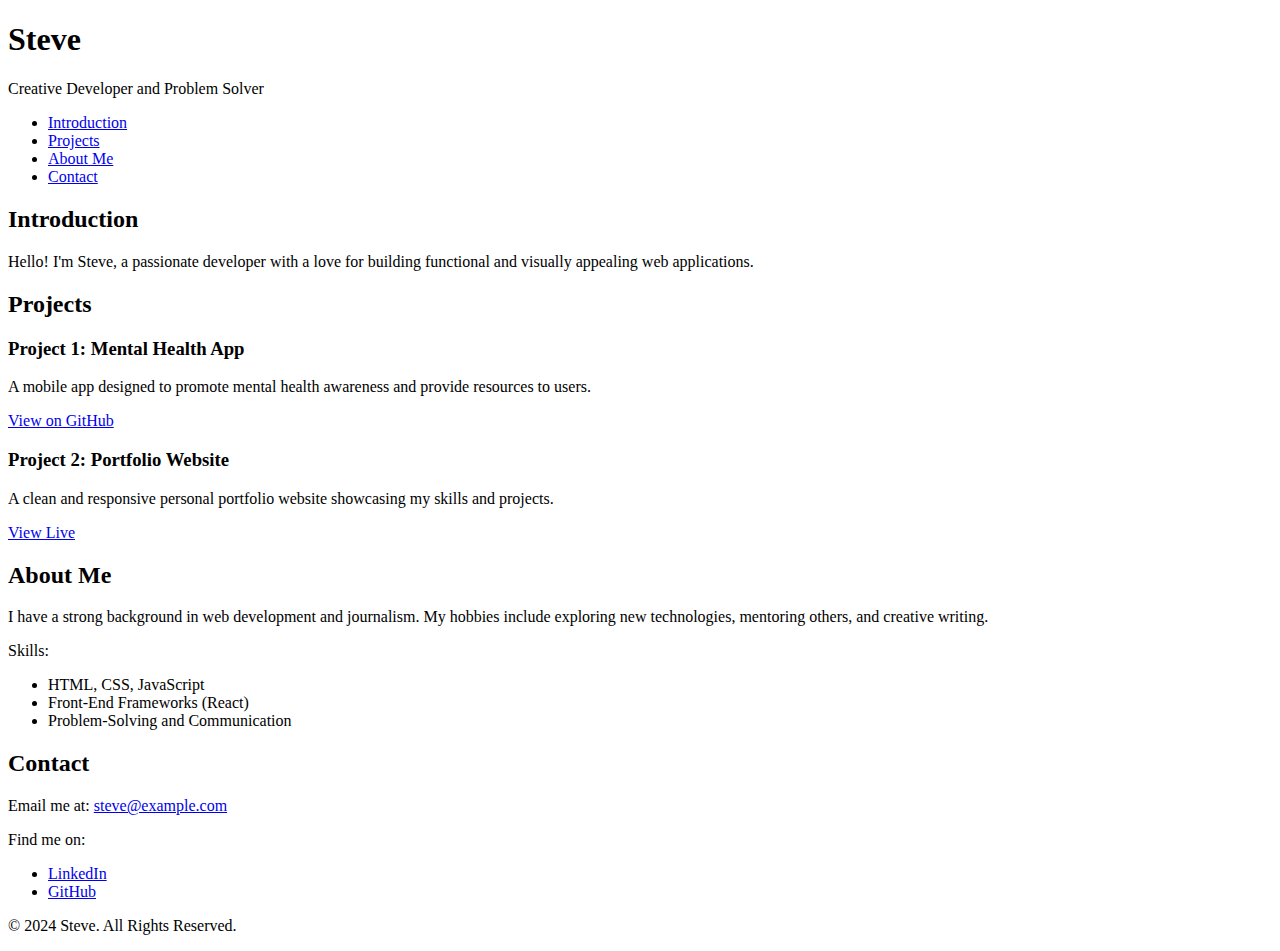
<file: portfolio/index.html>
<!DOCTYPE html>
<html lang="en">
<head>
    <meta charset="utf-8">
    <meta name="viewport" content="width=device-width, initial-scale=1.0">
    <title>Steve - Personal Portfolio</title>
</head>
<body>
    <header>
        <h1>Steve</h1>
        <p>Creative Developer and Problem Solver</p>
    </header>
    <nav>
        <ul>
            <li><a href="#introduction">Introduction</a></li>
            <li><a href="#projects">Projects</a></li>
            <li><a href="#about">About Me</a></li>
            <li><a href="#contact">Contact</a></li>
        </ul>
    </nav>
    <section id="introduction">
        <h2>Introduction</h2>
        <p>Hello! I'm Steve, a passionate developer with a love for building functional and visually appealing web applications.</p>
    </section>
    <section id="projects">
        <h2>Projects</h2>
        <article class="project">
            <h3>Project 1: Mental Health App</h3>
            <p>A mobile app designed to promote mental health awareness and provide resources to users.</p>
            <a href="https://github.com/yourusername/mental-health-app" target="_blank">View on GitHub</a>
        </article>
        <article class="project">
            <h3>Project 2: Portfolio Website</h3>
            <p>A clean and responsive personal portfolio website showcasing my skills and projects.</p>
            <a href="https://yourportfolio.com" target="_blank">View Live</a>
        </article>
    </section>
    <section id="about">
        <h2>About Me</h2>
        <p>I have a strong background in web development and journalism. My hobbies include exploring new technologies, mentoring others, and creative writing.</p>
        <p>Skills:</p>
        <ul>
            <li>HTML, CSS, JavaScript</li>
            <li>Front-End Frameworks (React)</li>
            <li>Problem-Solving and Communication</li>
        </ul>
    </section>
    <section id="contact">
        <h2>Contact</h2>
        <p>Email me at: <a href="mailto:steve@example.com">steve@example.com</a></p>
        <p>Find me on:</p>
        <ul>
            <li><a href="https://linkedin.com/in/steve" target="_blank">LinkedIn</a></li>
            <li><a href="https://github.com/steve" target="_blank">GitHub</a></li>
        </ul>
    </section>
    <footer>
        <p>&copy; 2024 Steve. All Rights Reserved.</p>
    </footer>
</body>
</html>
</file>
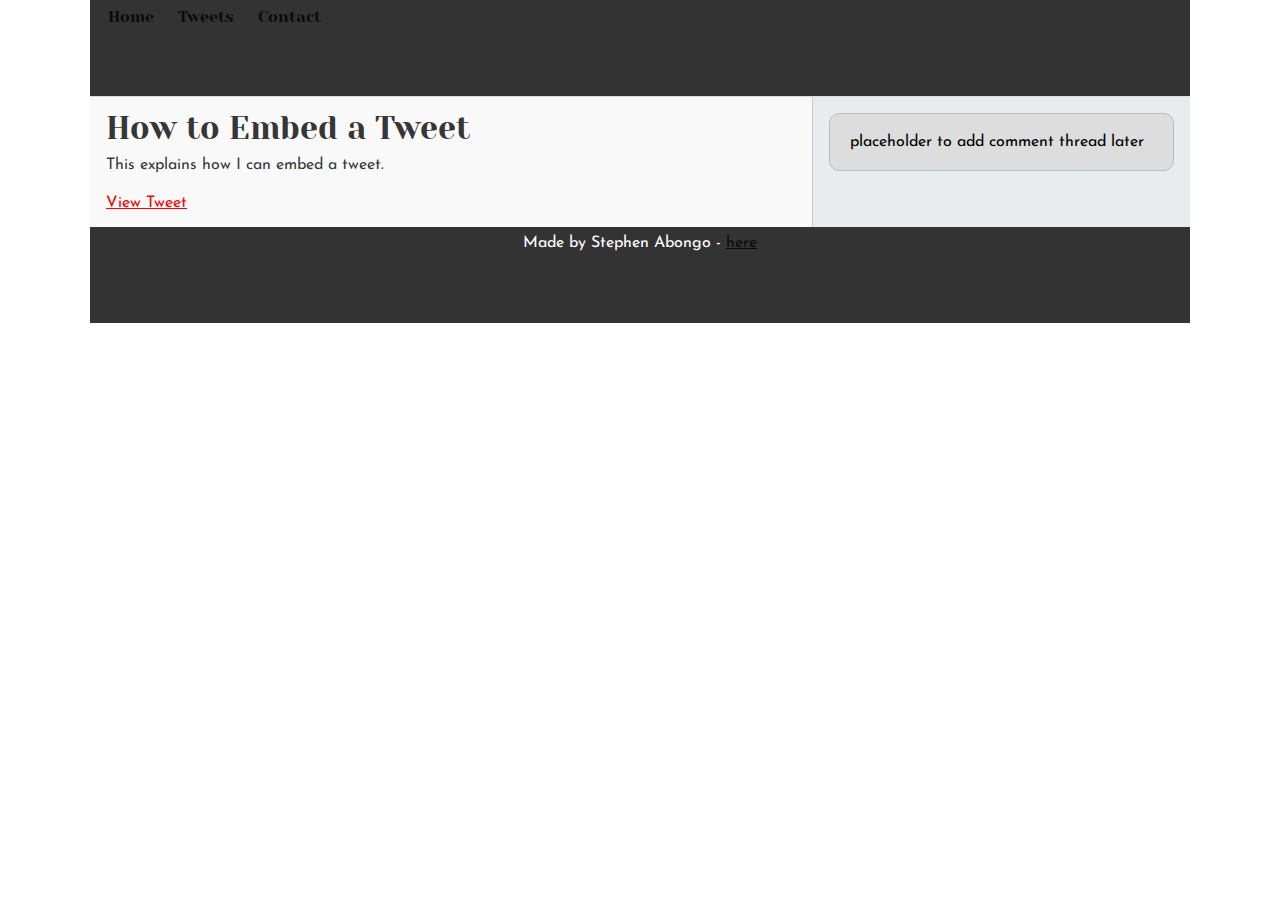
<file: css_basic/tweets.html>
<!DOCTYPE html>
<html lang="en">
<head>
    <meta charset="UTF-8">
    <meta name="viewport" content="width=device-width, initial-scale=1.0">
    <title>Embedding a Tweet</title>
    <link href="base.css" rel="stylesheet">
<link href="styles.css" rel="stylesheet">
</head>
<body>
    <header>
        <ul>
            <li><a href="index.html">Home</a></li>
            <li><a href="tweets.html">Tweets</a></li>
            <li><a href="contact.html">Contact</a></li>
        </ul>
    </header>
    <main>
        <article>
            <h1>How to Embed a Tweet</h1>
            <p>This explains how I can embed a tweet.</p>
            <blockquote class="twitter-tweet">
                <a href="https://twitter.com/username/status/tweet_id">View Tweet</a>
            </blockquote>
            <script async src="https://platform.twitter.com/widgets.js" charset="utf-8"></script>
        </article>
        <aside>
            <p>placeholder to add comment thread later</p>
        </aside>
    </main>
    <footer>
        <p>Made by Stephen Abongo - <a href="https://example.com" target="_blank">here</a></p>
    </footer>
</body>
</html>
</file>
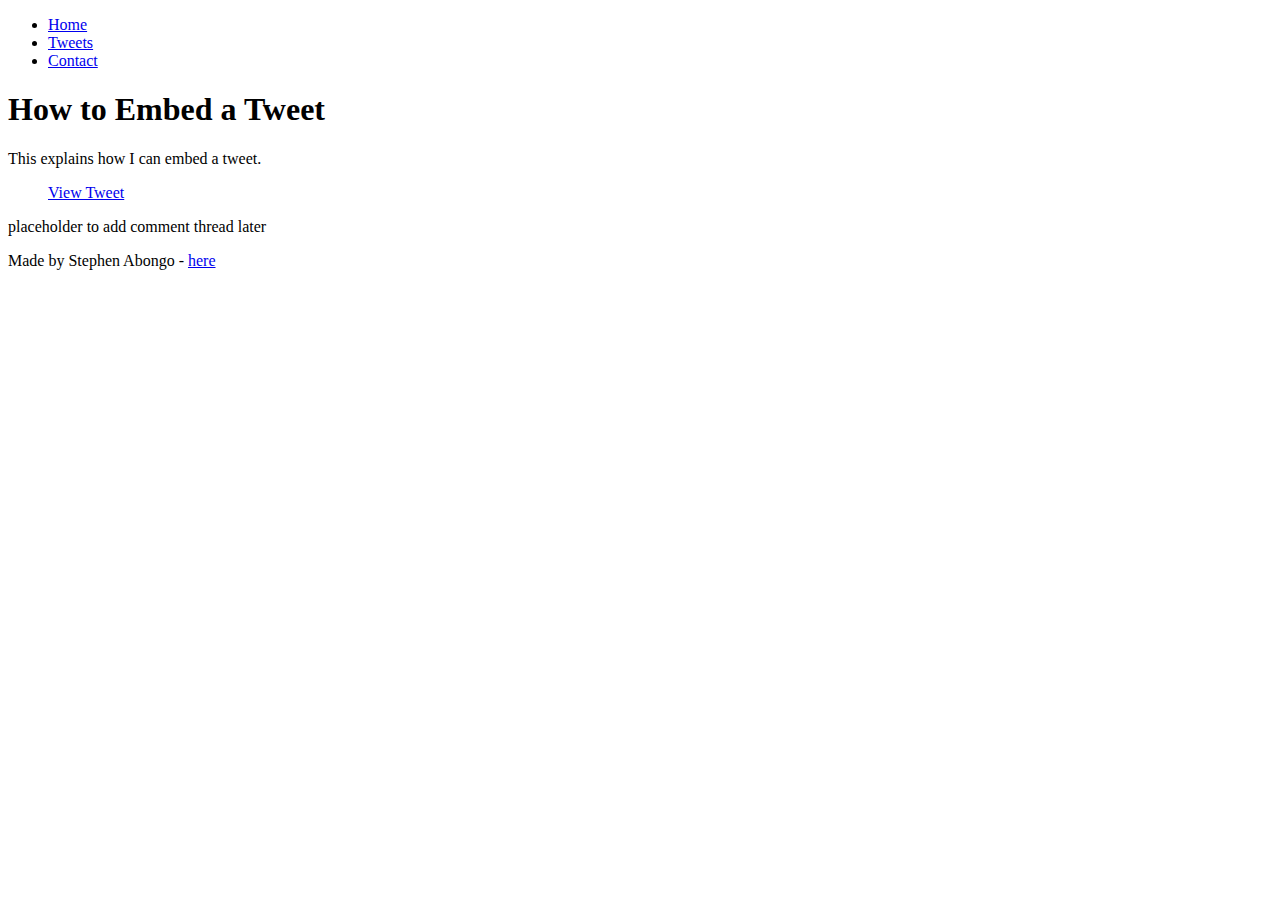
<file: html_basic/tweets.html>
<!DOCTYPE html>
<html lang="en">
<head>
    <meta charset="UTF-8">
    <meta name="viewport" content="width=device-width, initial-scale=1.0">
    <title>Embedding a Tweet</title>
</head>
<body>
    <header>
        <ul>
            <li><a href="index.html">Home</a></li>
            <li><a href="tweets.html">Tweets</a></li>
            <li><a href="contact.html">Contact</a></li>
        </ul>
    </header>
    <main>
        <article>
            <h1>How to Embed a Tweet</h1>
            <p>This explains how I can embed a tweet.</p>
            <blockquote class="twitter-tweet">
                <a href="https://twitter.com/username/status/tweet_id">View Tweet</a>
            </blockquote>
            <script async src="https://platform.twitter.com/widgets.js" charset="utf-8"></script>
        </article>
        <aside>
            <p>placeholder to add comment thread later</p>
        </aside>
    </main>
    <footer>
        <p>Made by Stephen Abongo - <a href="https://example.com" target="_blank">here</a></p>
    </footer>
</body>
</html>
</file>
<file: css_basic/base.css>
/* Importing webfonts */
/* (If you're learning CSS, you should disregard that) */

@import url(https://fonts.googleapis.com/css?family=Yeseva+One);
@import url(https://fonts.googleapis.com/css?family=Josefin+Sans:400,700,700italic,400italic);


/* CSS reset rules */

html, body {
	height: 100%;
	min-height: 100%;
}
html, body, div, span, applet, object, iframe,
h1, h2, h3, h4, h5, h6, p, blockquote, pre,
a, abbr, acronym, address, big, cite, code,
del, dfn, img, ins, kbd, q, s, samp,
small, strike, sub, sup, tt, var,
b, u, i, center,
dl, dt, dd,
fieldset, form, label, legend,
table, caption, tbody, tfoot, thead, tr, th, td,
article, aside, canvas, details, embed, 
figure, figcaption, footer, header, hgroup, 
menu, nav, output, ruby, section, summary,
time, mark, audio, video {
	margin: 0;
	padding: 0;
	border: 0;
	font-size: 100%;
	font: inherit;
	vertical-align: baseline;
}
/* HTML5 display-role reset for older browsers */
article, aside, details, figcaption, figure, 
footer, header, hgroup, menu, nav, section {
	display: block;
}
body {
	line-height: 1;
}
blockquote, q {
	quotes: none;
}
blockquote:before, blockquote:after,
q:before, q:after {
	content: '';
	content: none;
}
table {
	border-collapse: collapse;
	border-spacing: 0;
}


/* Fonts and colors */

body {
	font-family: 'Josefin Sans', serif;
	color: rgba(0, 0, 0, 0.8);
}
h1, h2, h3, h4, h5, h6, header {
	font-family: 'Yeseva One', sans-serif;
}
article {
}
header {
	border-bottom: 1px solid rgb(221,221,221);
	transition: border-bottom-color 1s ease;
}
header a {
	color: rgba(0, 0, 0, 0.8);
}
aside {
	background: #FAFAFA;
}
aside p {
	border: 1px solid #bbb;
	background: #ddd;
	color: black;
}
footer a {
	color: rgba(0, 0, 0, 0.8);
}
a {
	color: #F80002;
}


/* Positioning and margins */

@media (min-width: 1100px) {
	body {
		width: 1100px;
		margin: 0 auto;
	}
}

article {
	padding: 50px 15px;
}
article > *:first-child {
	margin-top: 0;
}
aside {
	padding: 50px 15px;
}
header .right {
	float: right;
	margin: 0 10px 15px;
}


/* Header */
header {
	padding: 20px 0;
	height: 80px;
}
header ul {
	list-style: none;
	margin: 0;
	padding: 0;
}
header li {
	display: inline;
	vertical-align:middle;
}
header li:first-child {
	margin: 0;
}
header li a {
	margin: 0 10px;
}
header li.logo {
	font-size: 36px;
}
header a {
	text-decoration: none;
}


/* Aside */

aside p {
	border-radius: 10px;
	padding: 20px 20px;
}


/* Footer */

footer {
	padding: 5px 15px;
	height: 80px;
}


/* Text styles and margins */

p {
	margin-bottom: 15px;
}
h1 {
	font-size: 36px;
	margin: 40px 0 20px;
}
h2 {
	font-size: 32px;
	margin: 30px 0 15px;
}
h3 {
	font-size: 28px;
	margin: 25px 0 10px;
}
h4 {
	font-size: 20px;
	font-weight: bold;
	margin: 20px 0 10px;
}
h5 {
	font-size: 18px;
	font-weight: bold;
	margin: 15px 0 10px;
}
h6 {
	font-weight: bold;
	margin: 5px 0;
}

@media (max-width: 800px) {
  body.works_on_smartphone {
  	display: block;
  }
  body.works_on_smartphone main {
  	display: block;
  }
  header .right {
  	float: none;
  }
}
</file>
<file: css_basic/styles.css>
/* Ensure the body and main elements are flexible containers */
body {
/* Layout Rules */
body {
    display: flex;
    flex-direction: column;
    margin: 0;
    height: 100vh;
}

main {
    display: flex;
    flex-direction: row;
    flex: auto;
}

article {
    flex: 2;
    overflow-y: auto;
    background-color: #f9f9f9; /* Light background for article */
    padding: 1rem;
    border-right: 1px solid #ccc; /* Divider between article and aside */
}

aside {
    flex: 1;
    overflow-y: auto;
    background-color: #e9ecef; /* Light gray background */
    padding: 1rem;
}

/* Header and Footer */
header {
    background-color: #333;
    color: #fff;
    padding: 0.5rem;
}

header nav ul {
    display: flex;
    list-style: none;
    padding: 0;
    margin: 0;
}

header nav ul li {
    margin: 0 1rem;
}

header nav ul li a {
    color: #fff;
    text-decoration: none;
}

footer {
    background-color: #333;
    color: #fff;
    text-align: center;
    padding: 0.5rem;
}

/* Logo Styling */
.logo {
    font-size: 1.5rem;
    color: #ff9800; /* Bright orange for the logo */
}

/* Custom Styles for <article> Content */
article h1 {
    font-size: 2rem;
    margin-bottom: 0.5rem;
}

article p {
    line-height: 1.6;
    margin-bottom: 1rem;
}

/* Responsive Adjustments */
@media (max-width: 768px) {
    main {
        flex-direction: column; /* Stacks article and aside vertically */
    }
    article, aside {
        flex: none;
    }
}
</file>
